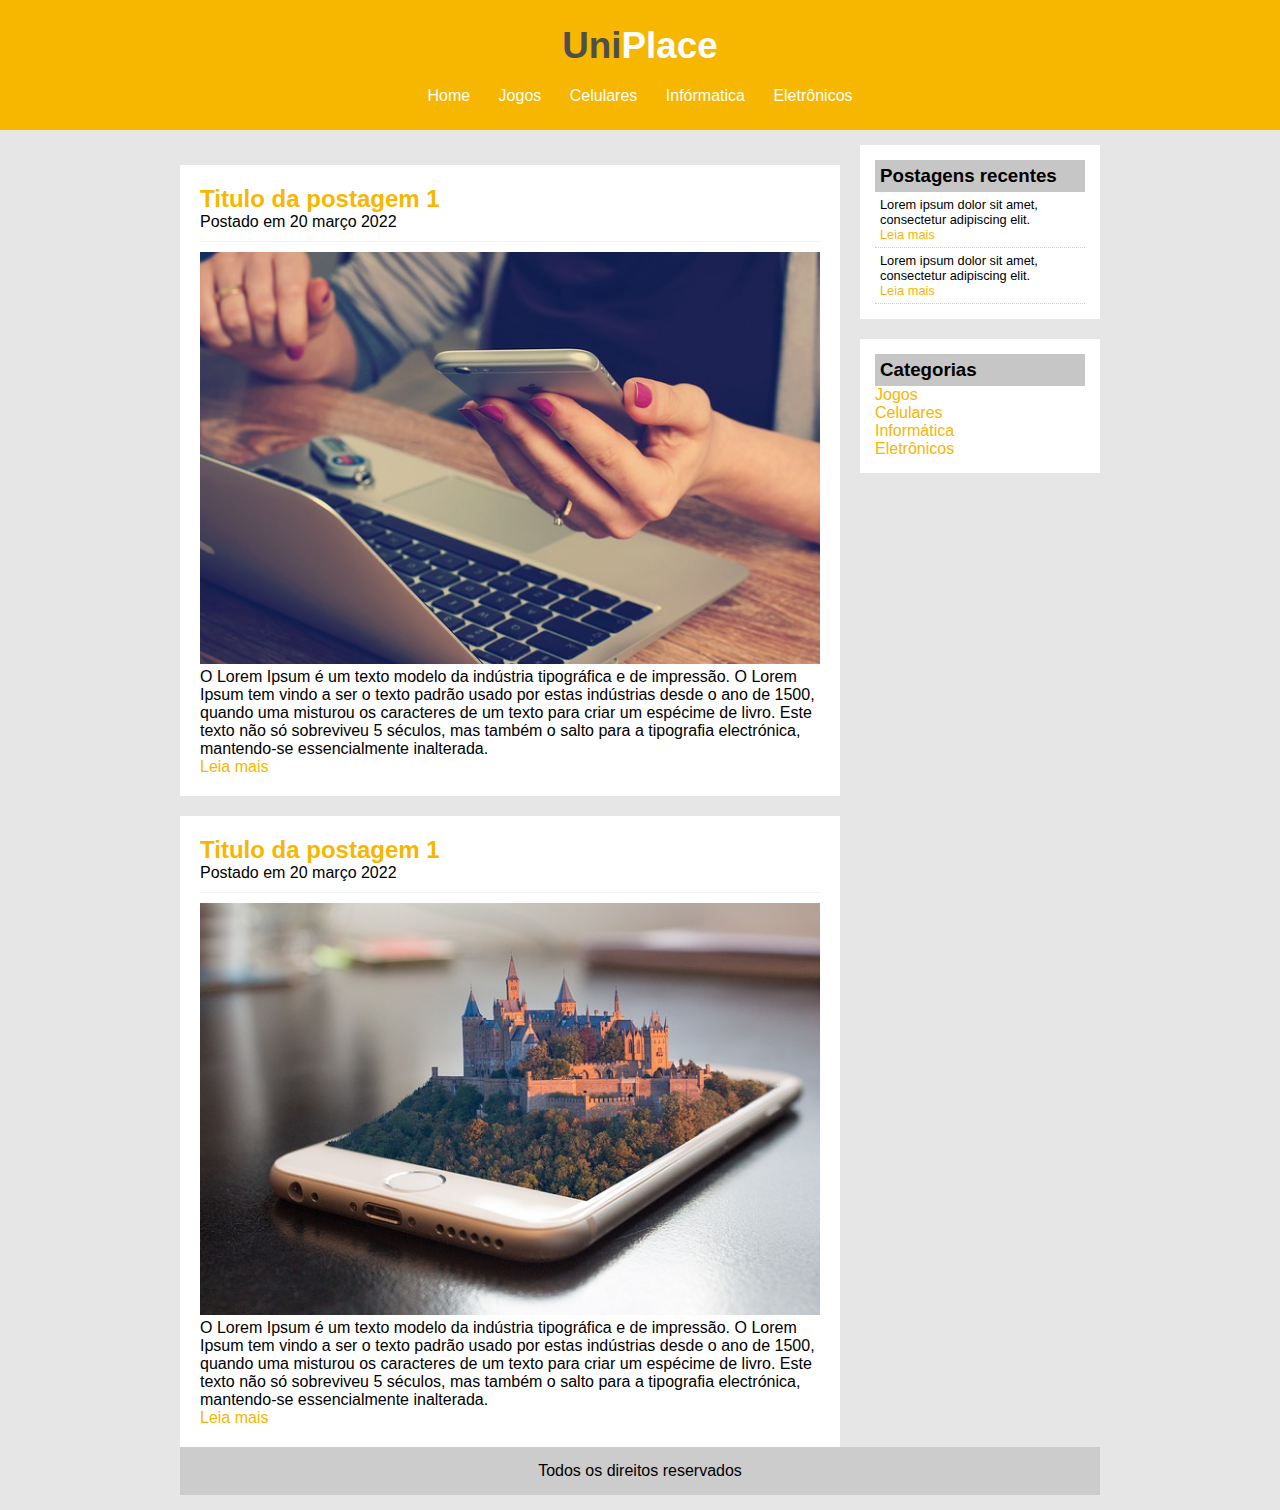
<file: index.html>
<!DOCTYPE html>
<html lang="pt">

<head>
    <meta charset="UTF-8">
    <meta name="viewport" content="width=device-width, initial-scale=1.0">
    <meta http-equiv="X-UA-Compatible" content="ie=edge">
    <title>TecBlog</title>
    <link rel="stylesheet" href="./css/estilo.css">
</head>

<body>
    <div id="header">
        <div id="logo">
            <h1>Uni<strong class="branco">Place</strong></h1>
        </div>
        <div id="menu">
            <a href="index.html">Home</a>
            <a href="jogos.html">Jogos</a>
            <a href="celulares.html">Celulares</a>
            <a href="ifn.html">Infórmatica</a>
            <a href="ele.html">Eletrônicos</a>

        </div>
    </div>
    <div id="post">
        <div id="pos">

            <!-- Inicio da postagem -->
            <div class="postagem">
                <h2>Titulo da postagem 1</h2>
                <span class="dataPost">Postado em 20 março 2022</span>

                <img src="./img/imagem4.jpg" width="620px" alt="Titulo">
                <p>
                    O Lorem Ipsum é um texto modelo da indústria tipográfica
                    e de impressão. O Lorem Ipsum tem vindo a ser o texto
                    padrão usado por estas indústrias desde o ano de 1500,
                    quando uma misturou os caracteres de um texto para criar
                    um espécime de livro. Este texto não só sobreviveu 5
                    séculos, mas também o salto para a tipografia electrónica,
                    mantendo-se essencialmente inalterada.
                </p>
                <a href="">Leia mais</a>
            </div>
            <!-- Fim da postagem -->
            <!-- Inicio da postagem -->
            <div class="postagem">
                <h2>Titulo da postagem 1</h2>
                <span class="dataPost">Postado em 20 março 2022</span>

                <img src="./img/imagem3.jpg" width="620px" alt="Titulo">
                <p>
                    O Lorem Ipsum é um texto modelo da indústria tipográfica
                    e de impressão. O Lorem Ipsum tem vindo a ser o texto
                    padrão usado por estas indústrias desde o ano de 1500,
                    quando uma misturou os caracteres de um texto para criar
                    um espécime de livro. Este texto não só sobreviveu 5
                    séculos, mas também o salto para a tipografia electrónica,
                    mantendo-se essencialmente inalterada.
                </p>
                <a href="">Leia mais</a>
            </div>
            <!-- Fim da postagem -->

        </div>
        <div id="lateral">
            <div id="conteudoL">
                <h3>Postagens recentes</h3>

                <div class="posL">
                    <p>
                        Lorem ipsum dolor sit
                        amet, consectetur adipiscing elit.
                    </p>
                    <a href="">Leia mais</a>
                </div>
                <div class="posL">
                    <p>
                        Lorem ipsum dolor sit
                        amet, consectetur adipiscing elit.
                    </p>
                    <a href="">Leia mais</a>
                </div>
            </div>
            <div id="conteudoL">
                <h3>Categorias</h3>
                <a href="">Jogos</a><br>
                <a href="">Celulares</a><br>
                <a href="">Informática</a><br>
                <a href="">Eletrônicos</a><br>

            </div>





        </div>
        <div id="rodape">
            Todos os direitos reservados
        </div>
    </div>
</body>

</html>
</file>
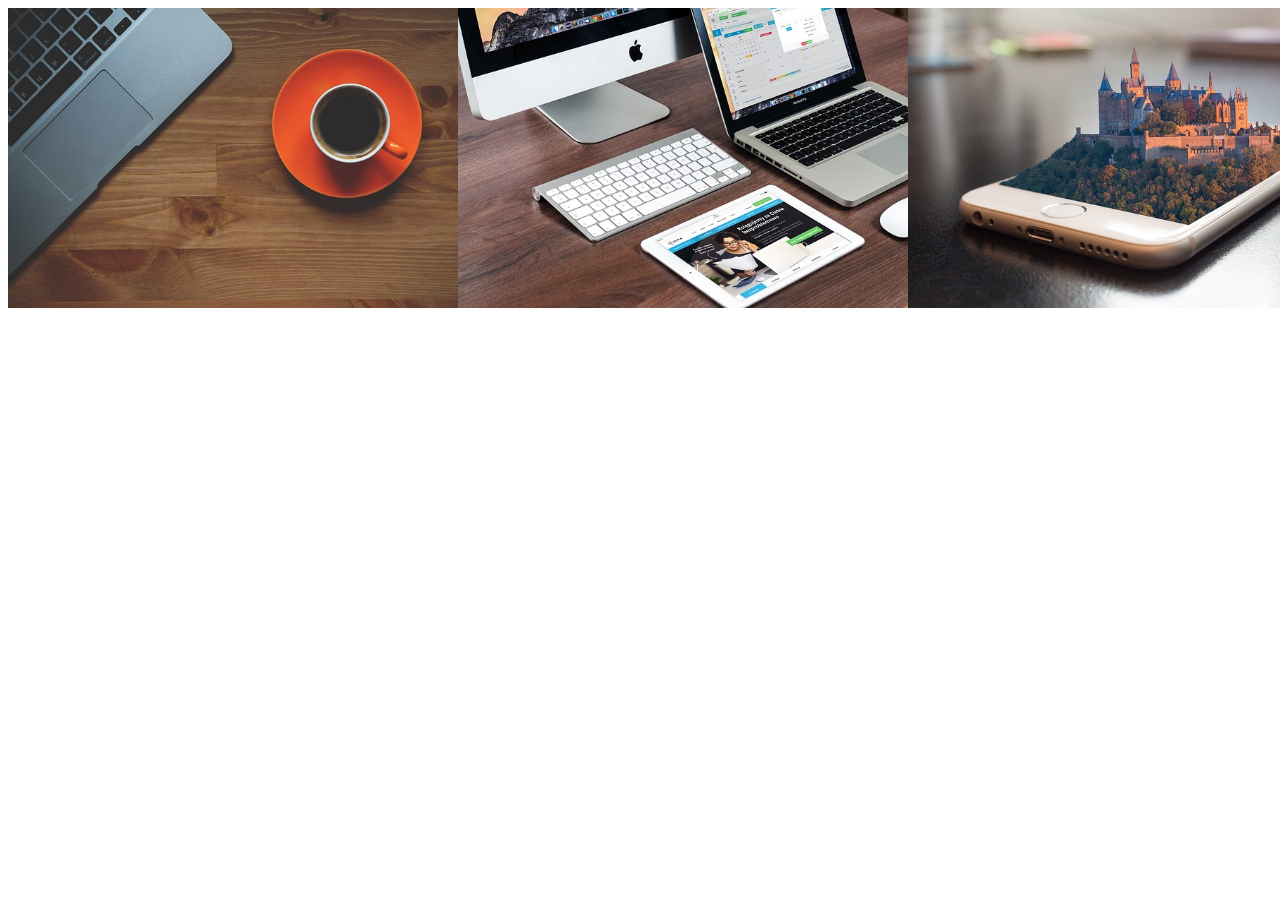
<file: fotos.html>
<!DOCTYPE html>
<html lang="en">
<head>
    <meta charset="UTF-8">
    <meta name="viewport" content="width=device-width, initial-scale=1.0">
    <meta http-equiv="X-UA-Compatible" content="ie=edge">
    <title>Document</title>
    <style>
        .container{
            display: flex;

        }
        img {
            width: 450px;
            height: 300px;
        }
    </style>
</head>
<body>
    <div class="container">
        <img src="./img/imagem1.jpg" alt="">
        <img src="./img/imagem2.jpg" alt="">
        <img src="./img/imagem3.jpg" alt="">
        <img src="./img/imagem4.jpg" alt="">
    </div>
</body>
</html>
</file>
<file: css/estilo.css>
/* Limpar formaações padrão */

* {
    margin: 0;
    padding: 0;
}

body {
    font-size: 1em;
    font-family: "Trebuchet MS", Helvetica, sans-serif;
     background: #e6e6e6;
}

/*
    ++++ Layout ++++
*/

#header{
    background-color: #f7b600;
    padding: 15px;
    text-align: center;
}

#logo, #menu {
    padding: 10px;
}
 
h1 {
    color: #4e4e4e;
    font-size: 2.3em;
}

.branco {
    color : white;
}

#post {
    padding: 15px;
    background-color: #e6e6e6;
    width: 920px;
    margin: 0px auto;

}



#pos {
  
    width: 660px;
    float: left;
}
#lateral {
   
    width: 240px;
    float: right;
}
#conteudoL {
    background: white;
    padding: 15px;
    margin-bottom: 20px;
}
#rodape {
    text-align: center;
    clear: both;
    padding: 15px;
    background: #CCC;
}
.postagem{
    padding: 20px;
    margin-top: 20px;
    background: white;
}
/*
    ++++ Formatação geral ++++
*/
a {
    text-decoration: none;
}
#menu a:link, #menu a:visited{
    color: #FFF;
    padding: 8px 12px;
}
#menu a:hover{
    color:  #f7b600;
    background-color: white;
    
}

#post a:link, #post a:visited{
    color: #f7b600;
}
#post a:hover{
    text-decoration: underline;
    cursor: pointer;
}
h2 {
    color : #f7b600;
}

.dataPost {
    font-size: 0.8;
    border-bottom: 1px solid #f4f4f4;
    padding-bottom: 10px;
    margin-bottom: 10px;
    display: block;
}
h3 {
    color: CCC;
    background-color: #56565656;
    padding: 5px;
}
.posL  {
    font-size: 0.8em;
    padding: 5px;
    border-bottom: 1px dotted #CCC;
}
</file>
